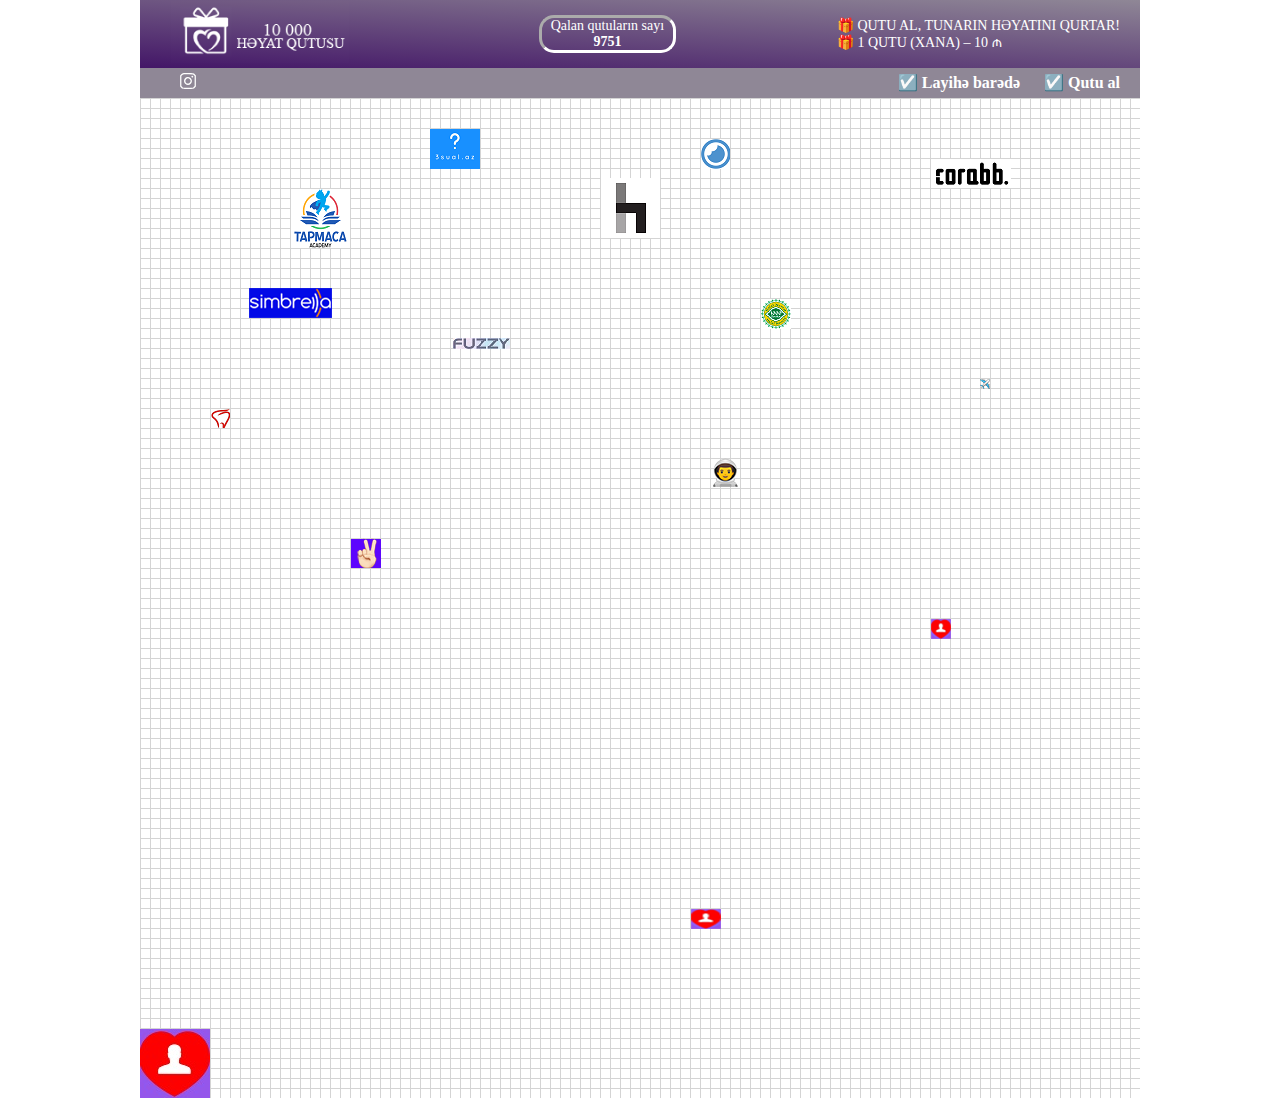
<file: index.html>
<!DOCTYPE html>
<html lang="en">
  <head>
    <meta charset="utf-8" />
    <title>Həyat qutusu al, həyat qurtar!</title>
    <link rel="stylesheet" href="style.css" />
  </head>
  <body class="main">
    <div class="header">
      <div class="logo">
        <a href="" id="logo"></a>
      </div>
      <div>
        <p id="counter"></p>
      </div>
      <div>
        <p id="headline"></p>
      </div>
    </div>
    <div class="menu">
      <a
        id="instagram"
        class="line"
        href=""
      >
        <svg
          version="1.0"
          xmlns="http://www.w3.org/2000/svg"
          width="64.000000pt"
          height="64.000000pt"
          viewBox="0 0 64.000000 64.000000"
          preserveAspectRatio="xMidYMid meet"
        >
          <g
            transform="translate(0.000000,64.000000) scale(0.100000,-0.100000)"
            fill="#000000"
            stroke="none"
          >
            <path
              d="M92 623 c-18 -9 -45 -32 -60 -51 l-27 -35 0 -217 0 -217 27 -35 c47
-62 72 -68 288 -68 216 0 241 6 288 68 l27 35 0 217 0 217 -27 35 c-48 62 -72
68 -290 68 -158 0 -199 -3 -226 -17z m460 -71 l33 -32 0 -200 0 -200 -33 -32
-32 -33 -200 0 -200 0 -32 33 -33 32 0 200 0 199 29 30 c16 16 38 32 50 35 11
2 103 3 203 3 l183 -2 32 -33z"
            />
            <path
              d="M460 511 c-8 -17 -7 -24 10 -41 28 -28 63 -11 58 28 -4 35 -51 44
-68 13z"
            />
            <path
              d="M255 466 c-101 -44 -125 -178 -46 -257 65 -65 157 -65 222 0 124 124
-15 327 -176 257z m139 -76 c65 -63 18 -173 -74 -173 -91 0 -138 107 -75 173
45 47 100 47 149 0z"
            />
          </g>
        </svg>
      </a>
      <div class="menu-holder">
        <a class="line" href="about.html">☑️ Layihə barədə</a>
        <a class="line" href="contact.html">☑️ Qutu al</a>
      </div>
    </div>
    <div id="pixels">
      <div id="mapHolder"></div>
      <map id="map" name="map"></map>
    </div>
  </body>
  <script>
    var page = "home";
  </script>
  <script src="data.js"></script>
  <script src="index.js"></script>
</html>
</file>
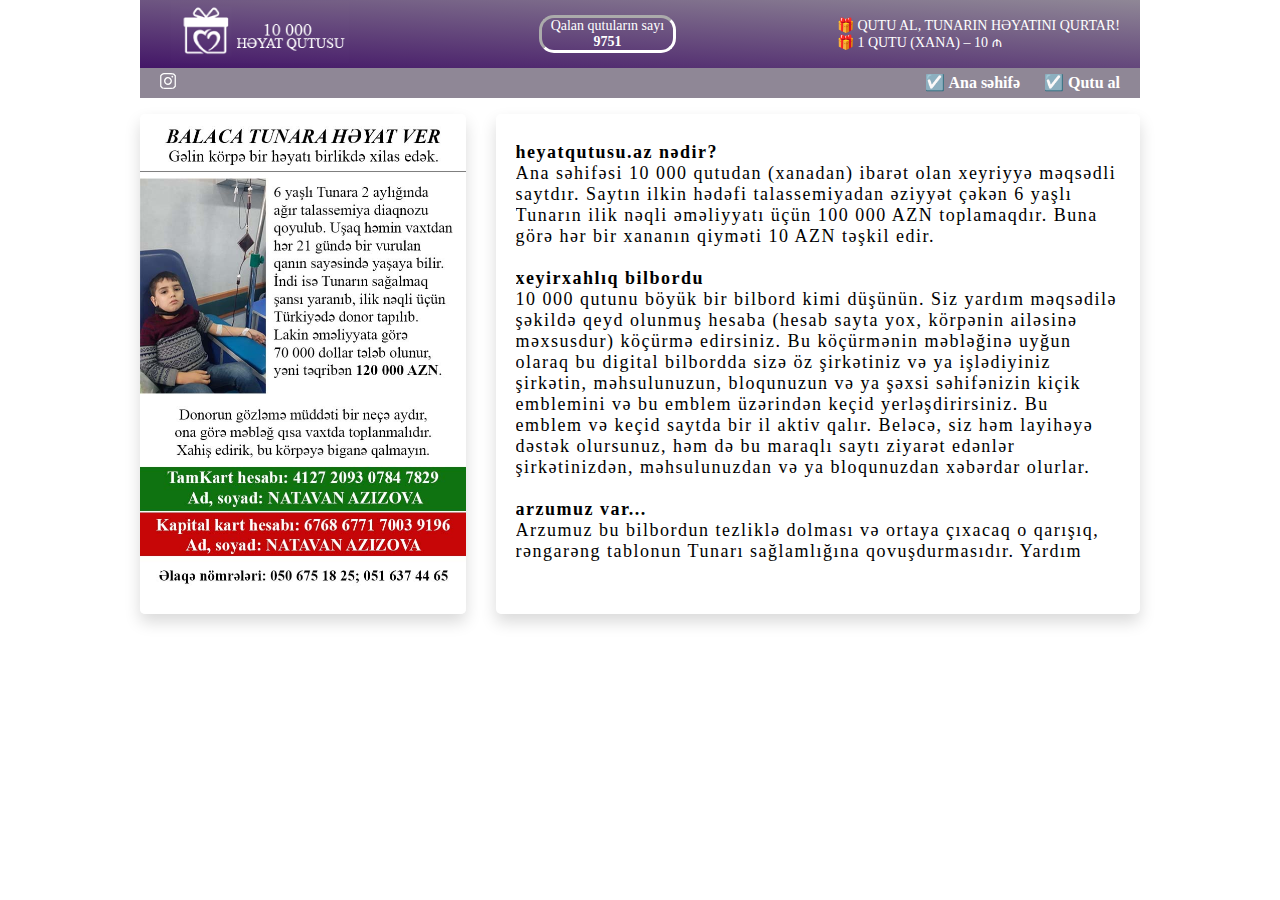
<file: about.html>
<!DOCTYPE html>
<html lang="en">
  <head>
    <meta charset="utf-8" />
    <title>Layihə barədə</title>
    <meta name="viewport" content="width=device-width, initial-scale=1.0" />
    <link rel="stylesheet" href="style.css" />
  </head>
  <body>
    <div class="header">
      <div class="logo">
        <a href="index.html" id="logo"></a>
      </div>
      <div>
        <p id="counter"></p>
      </div>
      <div>
        <p id="headline"></p>
      </div>
    </div>
    <div class="menu">
      <a id="instagram" href="">
        <svg
          version="1.0"
          xmlns="http://www.w3.org/2000/svg"
          width="64.000000pt"
          height="64.000000pt"
          viewBox="0 0 64.000000 64.000000"
          preserveAspectRatio="xMidYMid meet"
        >
          <g
            transform="translate(0.000000,64.000000) scale(0.100000,-0.100000)"
            fill="#000000"
            stroke="none"
          >
            <path
              d="M92 623 c-18 -9 -45 -32 -60 -51 l-27 -35 0 -217 0 -217 27 -35 c47
  -62 72 -68 288 -68 216 0 241 6 288 68 l27 35 0 217 0 217 -27 35 c-48 62 -72
  68 -290 68 -158 0 -199 -3 -226 -17z m460 -71 l33 -32 0 -200 0 -200 -33 -32
  -32 -33 -200 0 -200 0 -32 33 -33 32 0 200 0 199 29 30 c16 16 38 32 50 35 11
  2 103 3 203 3 l183 -2 32 -33z"
            />
            <path
              d="M460 511 c-8 -17 -7 -24 10 -41 28 -28 63 -11 58 28 -4 35 -51 44
  -68 13z"
            />
            <path
              d="M255 466 c-101 -44 -125 -178 -46 -257 65 -65 157 -65 222 0 124 124
  -15 327 -176 257z m139 -76 c65 -63 18 -173 -74 -173 -91 0 -138 107 -75 173
  45 47 100 47 149 0z"
            />
          </g>
        </svg>
      </a>
      <div class="menu-holder">
        <a class="line" href="./index.html">☑️ Ana səhifə</a>
        <a class="line" href="contact.html">☑️ Qutu al</a>
      </div>
    </div>
    <div class="contact">
      <div id="banner"></div>
      <div id="contactText"></div>
    </div>
  </body>
  <script>
    var page = "about";
  </script>
  <script src="./data.js"></script>
  <script src="./index.js"></script>
</html>
</file>
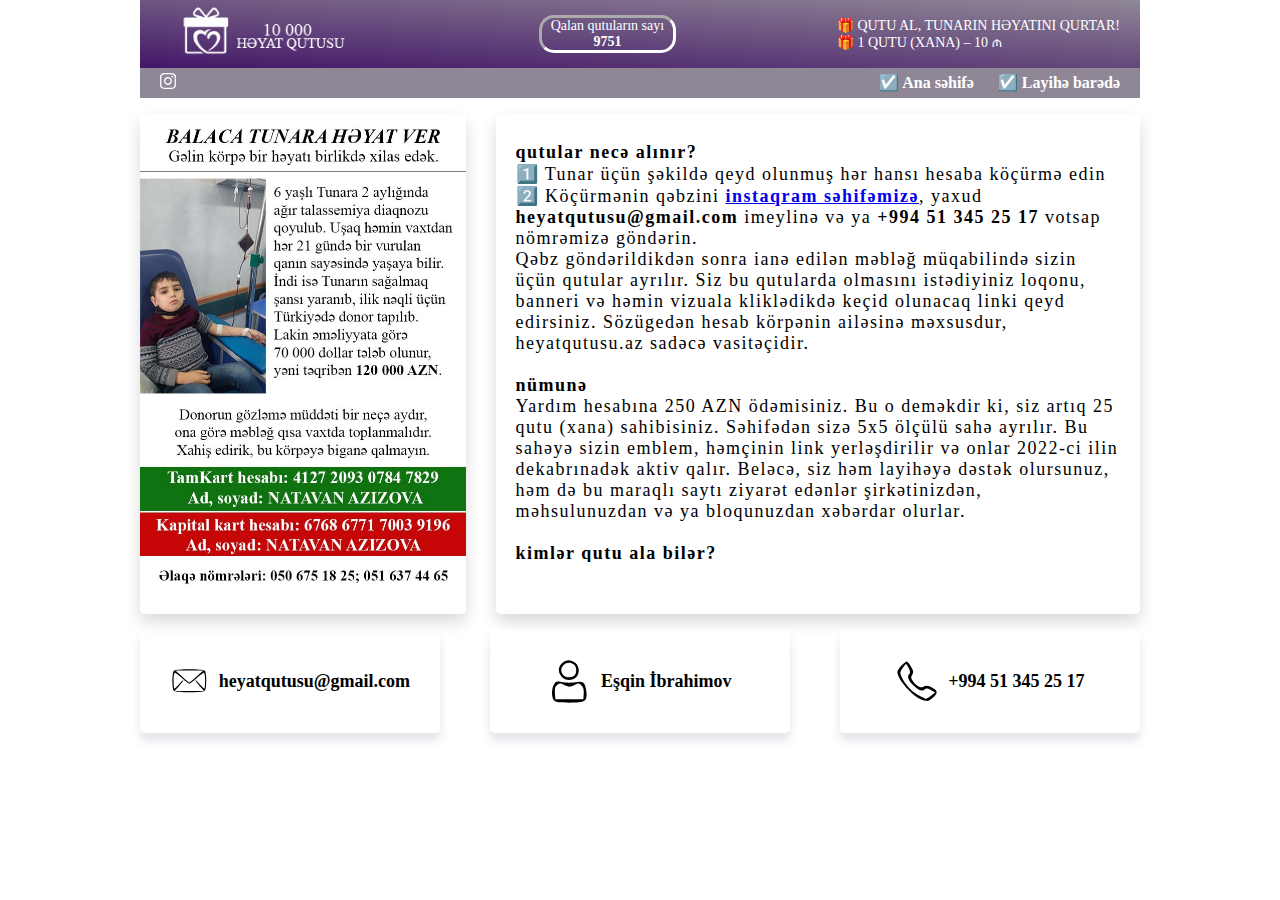
<file: contact.html>
<!DOCTYPE html>
<html lang="en">
  <head>
    <meta charset="utf-8" />
    <title>Qutu al</title>
    <meta name="viewport" content="width=device-width, initial-scale=1.0" />
    <link rel="stylesheet" href="style.css" />
  </head>
  <body>
    <div class="header">
      <div class="logo">
        <a href="index.html" id="logo"></a>
      </div>
      <div>
        <p id="counter"></p>
      </div>
      <div>
        <p id="headline"></p>
      </div>
    </div>
    <div class="menu">
      <a id="instagram" href="">
        <svg
          version="1.0"
          xmlns="http://www.w3.org/2000/svg"
          width="64.000000pt"
          height="64.000000pt"
          viewBox="0 0 64.000000 64.000000"
          preserveAspectRatio="xMidYMid meet"
        >
          <g
            transform="translate(0.000000,64.000000) scale(0.100000,-0.100000)"
            fill="#000000"
            stroke="none"
          >
            <path
              d="M92 623 c-18 -9 -45 -32 -60 -51 l-27 -35 0 -217 0 -217 27 -35 c47
  -62 72 -68 288 -68 216 0 241 6 288 68 l27 35 0 217 0 217 -27 35 c-48 62 -72
  68 -290 68 -158 0 -199 -3 -226 -17z m460 -71 l33 -32 0 -200 0 -200 -33 -32
  -32 -33 -200 0 -200 0 -32 33 -33 32 0 200 0 199 29 30 c16 16 38 32 50 35 11
  2 103 3 203 3 l183 -2 32 -33z"
            />
            <path
              d="M460 511 c-8 -17 -7 -24 10 -41 28 -28 63 -11 58 28 -4 35 -51 44
  -68 13z"
            />
            <path
              d="M255 466 c-101 -44 -125 -178 -46 -257 65 -65 157 -65 222 0 124 124
  -15 327 -176 257z m139 -76 c65 -63 18 -173 -74 -173 -91 0 -138 107 -75 173
  45 47 100 47 149 0z"
            />
          </g>
        </svg>
      </a>
      <div class="menu-holder">
        <a class="line" href="./index.html">☑️ Ana səhifə</a>
        <a class="line" href="about.html">☑️ Layihə barədə</a>
      </div>
    </div>
    <div class="contact">
      <div id="banner"></div>
      <div id="contactText"></div>
    </div>
    <div class="contact-inform">
      <div id="contactEmail" class="contact-box">
        <svg
          version="1.0"
          xmlns="http://www.w3.org/2000/svg"
          width="32.000000pt"
          height="32.000000pt"
          viewBox="0 0 32.000000 32.000000"
          preserveAspectRatio="xMidYMid meet"
        >
          <g
            transform="translate(0.000000,32.000000) scale(0.100000,-0.100000)"
            fill="#000000"
            stroke="none"
          >
            <path
              d="M32 248 c-16 -16 -16 -150 0 -166 17 -17 239 -17 256 0 16 16 16 150
0 166 -17 17 -239 17 -256 0z m188 -48 c-30 -28 -57 -50 -60 -50 -3 0 -30 22
-60 50 l-55 49 115 0 115 0 -55 -49z m-120 -15 c28 -25 55 -45 60 -45 5 0 32
20 60 45 28 25 55 45 60 45 6 0 10 -29 10 -65 0 -36 -3 -65 -6 -65 -4 0 -22
17 -40 38 -18 20 -33 34 -34 30 0 -5 16 -26 36 -48 l36 -40 -122 0 -122 0 36
40 c20 22 36 43 36 48 -1 4 -16 -10 -34 -30 -18 -21 -36 -38 -40 -38 -3 0 -6
29 -6 65 0 36 4 65 10 65 5 0 32 -20 60 -45z"
            />
          </g>
        </svg>
      </div>
      <div id="contactName" class="contact-box">
        <svg
          version="1.0"
          xmlns="http://www.w3.org/2000/svg"
          width="32.000000pt"
          height="32.000000pt"
          viewBox="0 0 32.000000 32.000000"
          preserveAspectRatio="xMidYMid meet"
        >
          <g
            transform="translate(0.000000,32.000000) scale(0.100000,-0.100000)"
            fill="#000000"
            stroke="none"
          >
            <path
              d="M105 295 c-30 -30 -32 -64 -4 -99 26 -33 79 -36 109 -6 30 30 27 83
-6 109 -35 28 -69 26 -99 -4z m89 -8 c21 -16 24 -60 6 -82 -16 -20 -64 -19
-84 1 -49 49 22 122 78 81z"
            />
            <path
              d="M46 139 c-21 -30 -21 -103 0 -123 12 -12 38 -16 114 -16 121 0 135 9
128 81 -7 65 -22 82 -67 74 -45 -8 -77 -8 -122 0 -31 6 -39 3 -53 -16z m114
-19 c8 0 28 7 43 15 25 13 29 13 48 -6 15 -15 19 -31 17 -62 l-3 -42 -105 0
-105 0 -3 47 c-2 38 1 49 18 61 19 13 25 13 48 1 15 -8 34 -14 42 -14z"
            />
          </g>
        </svg>
      </div>
      <div id="contactPhone" class="contact-box">
        <svg
          version="1.0"
          xmlns="http://www.w3.org/2000/svg"
          width="32.000000pt"
          height="32.000000pt"
          viewBox="0 0 32.000000 32.000000"
          preserveAspectRatio="xMidYMid meet"
        >
          <g
            transform="translate(0.000000,32.000000) scale(0.100000,-0.100000)"
            fill="#000000"
            stroke="none"
          >
            <path
              d="M41 278 c-17 -18 -31 -39 -31 -47 0 -59 118 -190 190 -212 35 -11 41
-10 69 12 42 33 46 50 19 71 -32 25 -66 32 -83 18 -18 -15 -55 6 -80 44 -14
21 -14 28 -3 45 11 19 10 27 -8 58 -12 21 -26 39 -32 41 -5 1 -24 -12 -41 -30z
m55 -19 c11 -23 13 -34 5 -42 -20 -20 -11 -47 29 -87 40 -40 67 -49 87 -29 8
8 20 6 44 -6 l33 -18 -29 -23 c-17 -13 -34 -24 -40 -24 -5 0 -34 14 -63 30
-52 31 -98 83 -122 139 -11 26 -9 34 10 61 12 16 23 30 25 30 3 0 12 -14 21
-31z"
            />
          </g>
        </svg>
      </div>
    </div>
  </body>
  <script>
    var page = "contact";
  </script>
  <script src="./data.js"></script>
  <script src="./index.js"></script>
</html>
</file>
<file: style.css>
body {
  margin: 0 auto;
  width: 1000px;
  height: 100%;
  font-family: "Times New Roman", sans-serif;
}
.header {
  margin: 0 auto;
  display: flex;
  align-items: center;
  justify-content: space-between;
  background: linear-gradient(3deg, #431667, #8f8796);
  padding: 1px 20px;
}
.header p {
  font-size:14px;
  color: #fff;
}
.logo img {
  width: 200px !important;
  height: 62px !important;

  object-fit: contain !important;
}
.menu {
  background-color: #8f8796;
  padding: 5px 20px;
  display: flex;
  justify-content: end;
}
.menu a {
  text-decoration: none;
  color: white;
  font-weight: 600;
}
.line {
  position: relative;
  z-index: 21;
  margin-left: 20px;
}
.line:before {
  content: "";
  position: absolute;
  padding: 5px;
  width: 0;
  z-index: -1;
  transition: all 0.3s ease-in;
}
.line:hover::before {
  left: -5px;
  bottom: -5px;
  border-radius: 5px;
  width: 100%;
  background: #431667;
  height: 100%;
}

area {
  width: 100%;
  height: 100%;
}

#pixels {
  width: 1000px;
  height: 1000px;
  border: 0;
  margin: 0 auto;
  text-align: center;
}

.contact {
  display: flex;
  margin: 1rem 0;
}
#banner {
  width: 35%;
  position: relative;
  height: 500px;
  margin-right: 30px;
  box-shadow: 0 0.5rem 1rem rgba(0, 0, 0, 0.15);
  border-radius: 5px;
}
#banner img {
  width: 100%;
  position: absolute;
  height: 100%;
  object-fit: cover;
  border-radius: 5px;
}
#contactText {
  background-color: #fff;
  padding: 10px 20px;
  box-shadow: 0 0.5rem 1rem rgba(0, 0, 0, 0.15);
  border-radius: 5px;
  width: 65%;
}

#contactText p {
  font-size: 18px;
  letter-spacing: 1.5px;
  height: 420px;
  overflow-x: hidden;
  overflow-y: auto;
}
#contactText p::-webkit-scrollbar {
  width: 4px;
  -webkit-appearance: none;
  background-color: transparent;
}
#contactText p::-webkit-scrollbar-track {
  border-radius: 10px;
  -webkit-appearance: none;
}
#contactText p::-webkit-scrollbar-thumb {
  background: linear-gradient(270deg, #431667, #936eb3);
  padding-left: 10px;
}
.contact-inform {
  display: flex;
  justify-content: space-between;
}

.contact-box {
  background-color: #fff;
  padding: 30px;
  box-shadow: 0 0.5rem 0.5rem rgba(230, 226, 233, 0.952);
  border-radius: 5px;
  font-weight: bold;
  text-align: center;
  margin-bottom: 20px;
  width: 30%;
  box-sizing: border-box;
  display: flex;
  align-items: center;
  justify-content: center;
  cursor: pointer;
}
.contact-box svg {
  margin-right: 10px;
}

.contact-box:hover {
  background: linear-gradient(270deg, #431667, #936eb3);
  transition: 0.4s all;
  color: #fff;
  box-shadow: none;
}
.contact-box:hover svg path {
  fill: white;
}
.contact-inform span {
  font-size: 18px;
}

@media (max-width: 1024px) {
  body {
    width: 100%;
  }
  .contact {
    padding: 0 30px;
  }
  .contact-inform {
    padding: 0 30px;
  }
  .main {
    width: 1000px;
  }
}
@media (max-width: 768px) {
  .contact {
    display: block;
  }
  #banner {
    width: 100%;
  }
  #contactText {
    margin-top: 20px;
    width: auto;
  }
  .contact-inform {
    display: block;
    justify-content: center;
  }
  .logo img {
    margin-left: 0;
  }
  #contactText p {
    font-size: 16px;
    letter-spacing: 1px;
    height: 100%;
    overflow-x: hidden;
    overflow-y: hidden;
  }
  .contact-box {
    width: 100%;
  }
}
@media (max-width: 425px) {
  .header {
    padding: 10px 20px !important;
  }
}

.holderSpan {
  width: 10px;
  height: 10px;
  box-sizing: border-box;
  border: 1px solid black;
  background-color: lightgray;
  float: left;
  z-index: -1;
  display: block;
}

#mapHolder {
  width: 1000px;
  height: 1000px;
}

.menu {
  display: flex;
  justify-content: space-between;
}

.menu svg {
  width: 16px;
  height: 16px;
}

.menu svg path {
  fill: white;
}
</file>
